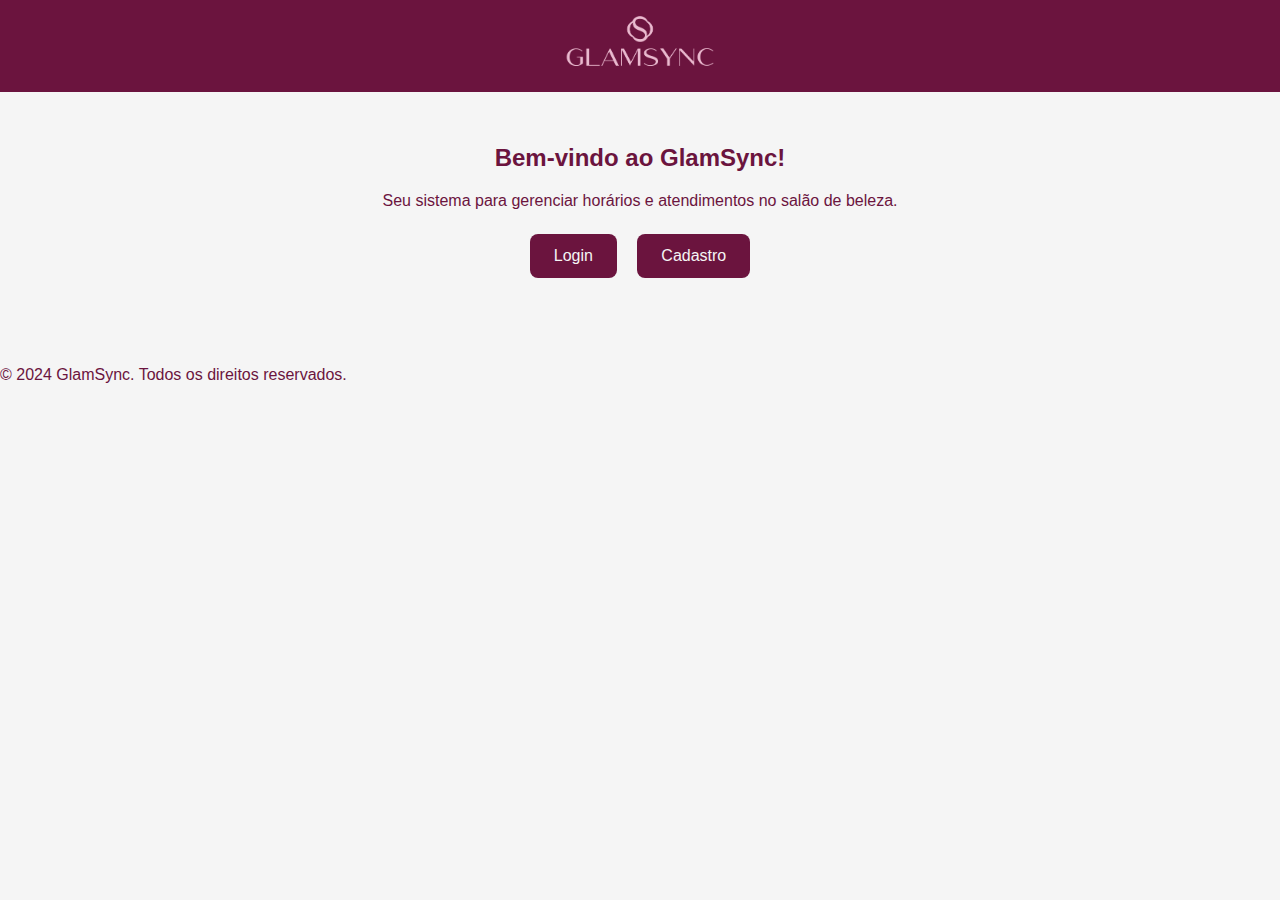
<file: OneDrive/Área de Trabalho/GlamSync - Projeto/version1/login.html>
<!DOCTYPE html>
<html lang="en">
<head>
    <meta charset="UTF-8">
    <meta name="viewport" content="width=device-width, initial-scale=1.0">
    <title>GlamSync</title>
    <link rel="stylesheet" href="styles.css">
</head>
<body>
    <header>
        <img src="gs.png" alt="Logo GlamSync" class="logo">
    </header>
    <main>
        <section class="welcome-section">
            <h2>Bem-vindo ao GlamSync!</h2>
            <p>Seu sistema para gerenciar horários e atendimentos no salão de beleza.</p>
            <button id="loginButton">Login</button>
            <button id="registerButton">Cadastro</button>
        </section>

        <!-- Tela de Login -->
        <section id="loginSection" class="hidden">
            <h2>Login</h2>
            <form id="loginForm">
                <label for="loginEmail">Email:</label>
                <input type="email" id="loginEmail" required>
                <label for="loginPassword">Senha:</label>
                <input type="password" id="loginPassword" required>
                <button type="submit">Entrar</button>
            </form>
            <button id="backToWelcome">Voltar</button>
        </section>

        <!-- Tela de Cadastro -->
        <section id="registerSection" class="hidden">
            <h2>Cadastro</h2>
            <form id="registerForm">
                <label for="registerName">Nome:</label>
                <input type="text" id="registerName" required>
                <label for="registerEmail">Email:</label>
                <input type="email" id="registerEmail" required>
                <label for="registerPassword">Senha:</label>
                <input type="password" id="registerPassword" required>
                <label for="registerCpf">CPF:</label>
                <input type="text" id="registerCpf" required>
                <label for="registerWhatsapp">WhatsApp:</label>
                <input type="tel" id="registerWhatsapp" required>
                <button type="submit">Cadastrar</button>
            </form>
            <button id="backToWelcomeFromRegister">Voltar</button>
        </section>
    </main>
    <footer>
        <p>&copy; 2024 GlamSync. Todos os direitos reservados.</p>
    </footer>
    <script src="script.js"></script>
</body>
</html>
</file>
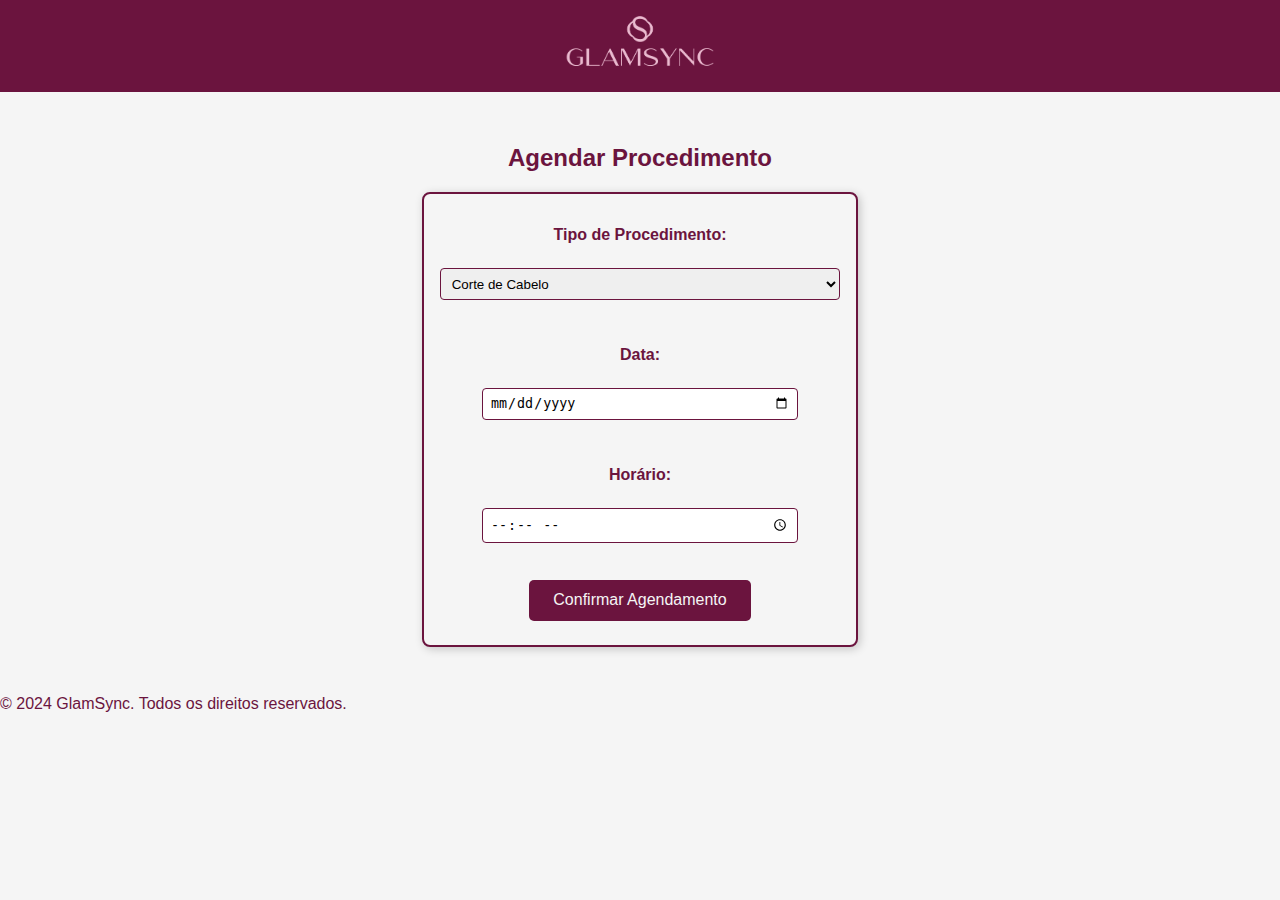
<file: OneDrive/Área de Trabalho/GlamSync - Projeto/version1/usuário/agendamento.html>
<!DOCTYPE html>
<html lang="en">
<head>
    <meta charset="UTF-8">
    <meta name="viewport" content="width=device-width, initial-scale=1.0">
    <title>Agendamento - GlamSync</title>
    <link rel="stylesheet" href="styles.css">
</head>
<body>
    <header>
        <img src="gs.png" alt="Logo GlamSync" class="logo">
    </header>
    <main>
        <h2>Agendar Procedimento</h2>
        <form id="form-agendamento">
            <label for="procedimento">Tipo de Procedimento:</label>
            <select id="procedimento" name="procedimento">
                <option value="corte">Corte de Cabelo</option>
                <option value="manicure">Manicure</option>
                <option value="coloracao">Coloração</option>
                <option value="outro">Outro</option>
            </select>

            <label for="data">Data:</label>
            <input type="date" id="data" name="data" required>

            <label for="horario">Horário:</label>
            <input type="time" id="horario" name="horario" required>

            <button type="submit">Confirmar Agendamento</button>
        </form>
    </main>
    <footer>
        <p>&copy; 2024 GlamSync. Todos os direitos reservados.</p>
    </footer>
</body>
</html>
</file>
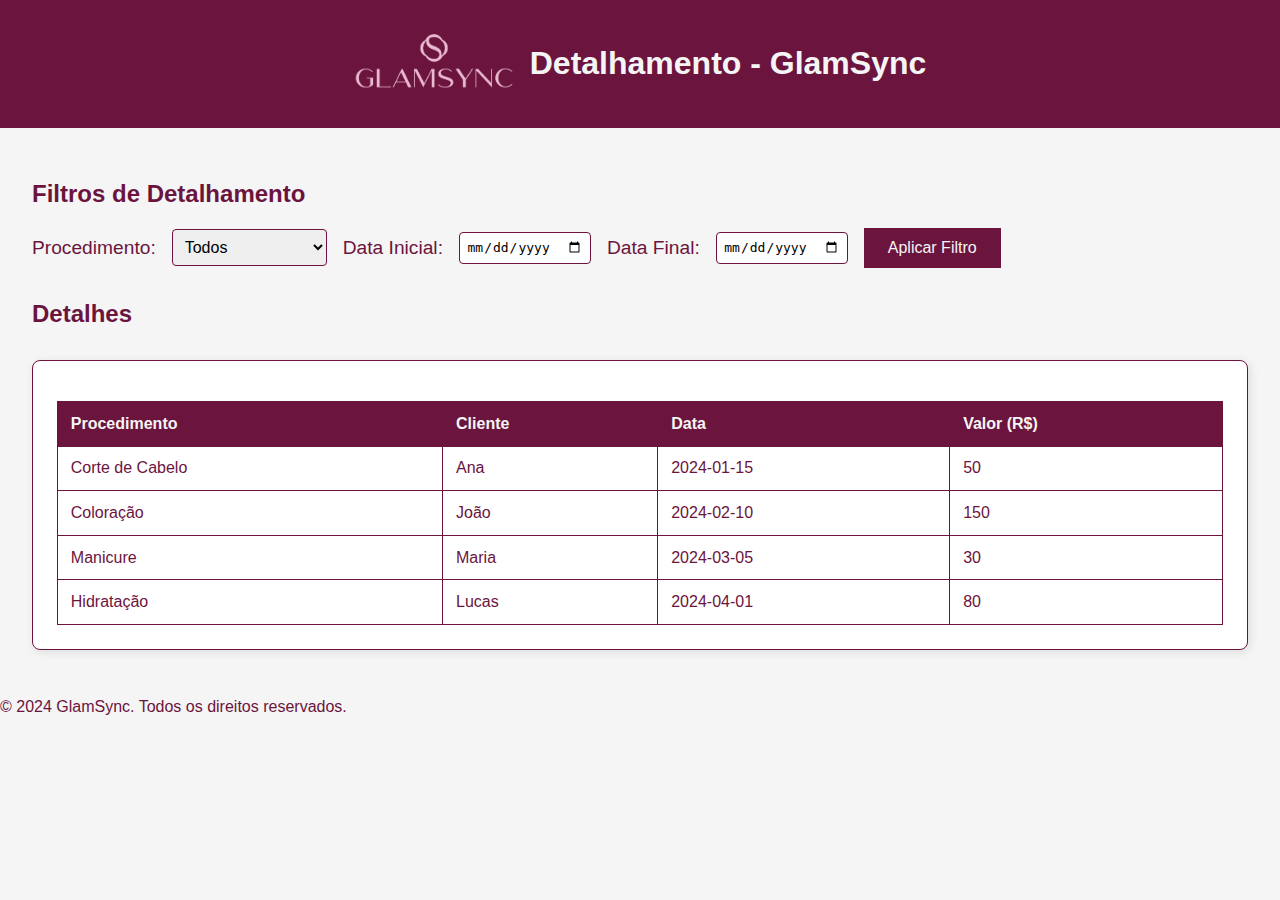
<file: OneDrive/Área de Trabalho/GlamSync - Projeto/version1/operador/detalhamento/detalhamento.html>
<!DOCTYPE html>
<html lang="en">
<head>
    <meta charset="UTF-8">
    <meta name="viewport" content="width=device-width, initial-scale=1.0">
    <title>Detalhamento - GlamSync</title>
    <link rel="stylesheet" href="detalhamento.css">
</head>
<body>
    <header>
        <div class="logo-container">
            <img src="gs.png" alt="Logo GlamSync">
            <h1>Detalhamento - GlamSync</h1>
        </div>
    </header>
    
    <main>
        <section>
            <h2>Filtros de Detalhamento</h2>
            <div class="filters">
                <label for="select-procedure">Procedimento:</label>
                <select id="select-procedure">
                    <option value="all">Todos</option>
                    <option value="cut">Corte de Cabelo</option>
                    <option value="color">Coloração</option>
                    <option value="nail">Manicure</option>
                    <option value="hydrate">Hidratação</option>
                </select>
                <label for="date-start">Data Inicial:</label>
                <input type="date" id="date-start">
                <label for="date-end">Data Final:</label>
                <input type="date" id="date-end">
                <button id="filter-btn">Aplicar Filtro</button>
            </div>
        </section>
        <section>
            <h2>Detalhes</h2>
            <div id="details-table">
                <!-- Tabela será preenchida dinamicamente pelo JavaScript -->
            </div>
        </section>
    </main>
    <footer>
        <p>&copy; 2024 GlamSync. Todos os direitos reservados.</p>
    </footer>
    <script src="detalhamento.js"></script>
</body>
</html>
</file>
<file: OneDrive/Área de Trabalho/GlamSync - Projeto/version1/styles.css>
/* Cores */
:root {
    --light-gray: #F5F5F5;
    --deep-plum: #6B143E;
}

/* Global */
body {
    font-family: 'Candara', sans-serif;
    font-weight: lighter;
    margin: 0;
    padding: 0;
    background-color: var(--light-gray);
    color: var(--deep-plum);
}

/* Header */
header {
    background-color: var(--deep-plum);
    padding: 1em;
    text-align: center;
}

header .logo {
    max-width: 150px;
    height: auto;
}

/* Main */
main {
    padding: 2em;
    text-align: center;
}

main section {
    margin-bottom: 2em;
}

button {
    background-color: var(--deep-plum);
    color: var(--light-gray);
    border: none;
    padding: 0.8em 1.5em;
    font-size: 1em;
    border-radius: 8px;
    cursor: pointer;
    margin: 0.5em;
}

button:hover {
    background-color: var(--light-gray);
    color: var(--deep-plum);
    border: 2px solid var(--deep-plum);
}

/* Hidden sections */
.hidden {
    display: none;
}

/* Forms */
form {
    display: flex;
    flex-direction: column;
    align-items: center;
    gap: 1em;
    margin: 1em 0;
}

form label {
    font-weight: bold;
}

form input {
    padding: 0.5em;
    border: 1px solid var(--deep-plum);
    border-radius: 5px;
    width: 80%;
    max-width: 300px;
}
</file>
<file: OneDrive/Área de Trabalho/GlamSync - Projeto/version1/usuário/styles.css>
/* Cores */
:root {
    --light-gray: #F5F5F5;
    --deep-plum: #6B143E;
}

/* Global */
body {
    font-family: 'Candara', sans-serif;
    font-weight: lighter;
    margin: 0;
    padding: 0;
    background-color: var(--light-gray);
    color: var(--deep-plum);
}

/* Header */
header {
    background-color: var(--deep-plum);
    padding: 1em;
    text-align: center;
}

header .logo {
    max-width: 150px;
    height: auto;
}

/* Main */
main {
    padding: 2em;
    text-align: center;
}

main section {
    margin-bottom: 2em;
}

button {
    background-color: var(--deep-plum);
    color: var(--light-gray);
    border: none;
    padding: 0.8em 1.5em;
    font-size: 1em;
    border-radius: 8px;
    cursor: pointer;
    margin: 0.5em;
}

button:hover {
    background-color: var(--light-gray);
    color: var(--deep-plum);
    border: 2px solid var(--deep-plum);
}

/* Hidden sections */
.hidden {
    display: none;
}

/* Forms */
form {
    display: flex;
    flex-direction: column;
    align-items: center;
    gap: 1em;
    margin: 1em 0;
}

form label {
    font-weight: bold;
}

form input {
    padding: 0.5em;
    border: 1px solid var(--deep-plum);
    border-radius: 5px;
    width: 80%;
    max-width: 300px;
}

/* Tela de Agendamento */
main {
    padding: 2em;
    text-align: center;
}

form {
    max-width: 400px;
    margin: 0 auto;
    padding: 1em;
    background-color: var(--light-gray);
    border: 2px solid var(--deep-plum);
    border-radius: 8px;
    box-shadow: 2px 2px 10px rgba(0, 0, 0, 0.2);
}

form label {
    display: block;
    margin: 1em 0 0.5em;
    color: var(--deep-plum);
}

form select, 
form input {
    width: 100%;
    padding: 0.5em;
    margin-bottom: 1em;
    border: 1px solid var(--deep-plum);
    border-radius: 4px;
}

form button {
    background-color: var(--deep-plum);
    color: var(--light-gray);
    border: none;
    padding: 0.7em 1.5em;
    font-size: 1em;
    cursor: pointer;
    border-radius: 5px;
}

form button:hover {
    background-color: var(--light-gray);
    color: var(--deep-plum);
    border: 1px solid var(--deep-plum);
}
</file>
<file: OneDrive/Área de Trabalho/GlamSync - Projeto/version1/operador/detalhamento/detalhamento.css>
/* Paleta de Cores */
:root {
    --light-gray: #F5F5F5;
    --deep-plum: #6B143E;
}

/* Global */
body {
    font-family: 'Candara', sans-serif;
    margin: 0;
    padding: 0;
    background-color: var(--light-gray);
    color: var(--deep-plum);
}

header {
    background-color: var(--deep-plum);
    color: var(--light-gray);
    padding: 1em;
    text-align: center;
}

main {
    padding: 2em;
}

.filters {
    display: flex;
    flex-wrap: wrap;
    gap: 1em;
    align-items: center;
    margin-bottom: 2em;
}

.filters label {
    font-size: 1.2em;
}

.filters select, .filters input {
    padding: 0.5em;
    font-size: 1em;
    border: 1px solid var(--deep-plum);
    border-radius: 4px;
}

#filter-btn {
    background-color: var(--deep-plum);
    color: var(--light-gray);
    border: none;
    padding: 0.7em 1.5em;
    font-size: 1em;
    cursor: pointer;
    transition: background-color 0.3s;
}

#filter-btn:hover {
    background-color: #55112f;
}

#details-table {
    border: 1px solid var(--deep-plum);
    border-radius: 8px;
    padding: 1em;
    background-color: #ffffff;
    box-shadow: 2px 2px 10px rgba(0, 0, 0, 0.1);
}
/* Estilo da Logo */
.logo-container {
    display: flex;
    align-items: center;
    gap: 1em;
    justify-content: center;
}

.logo-container img {
    max-height: 60px;
    width: auto;
}

/* Estilo do Cabeçalho */
header {
    background-color: var(--deep-plum);
    color: var(--light-gray);
    padding: 1.5em;
    text-align: center;
}

/* Ajustes para os Detalhes */
#details-table {
    border: 1px solid var(--deep-plum);
    border-radius: 8px;
    padding: 1.5em; /* Espaçamento interno maior */
    background-color: #ffffff;
    box-shadow: 2px 2px 10px rgba(0, 0, 0, 0.1);
    margin-top: 2em; /* Separação do restante */
}

#details-table table {
    width: 100%;
    border-collapse: collapse;
    margin-top: 1em;
}

#details-table th, #details-table td {
    border: 1px solid var(--deep-plum);
    padding: 0.8em; /* Espaçamento interno para as células */
    text-align: left;
}

#details-table th {
    background-color: var(--deep-plum);
    color: var(--light-gray);
    font-weight: bold;
}
</file>
